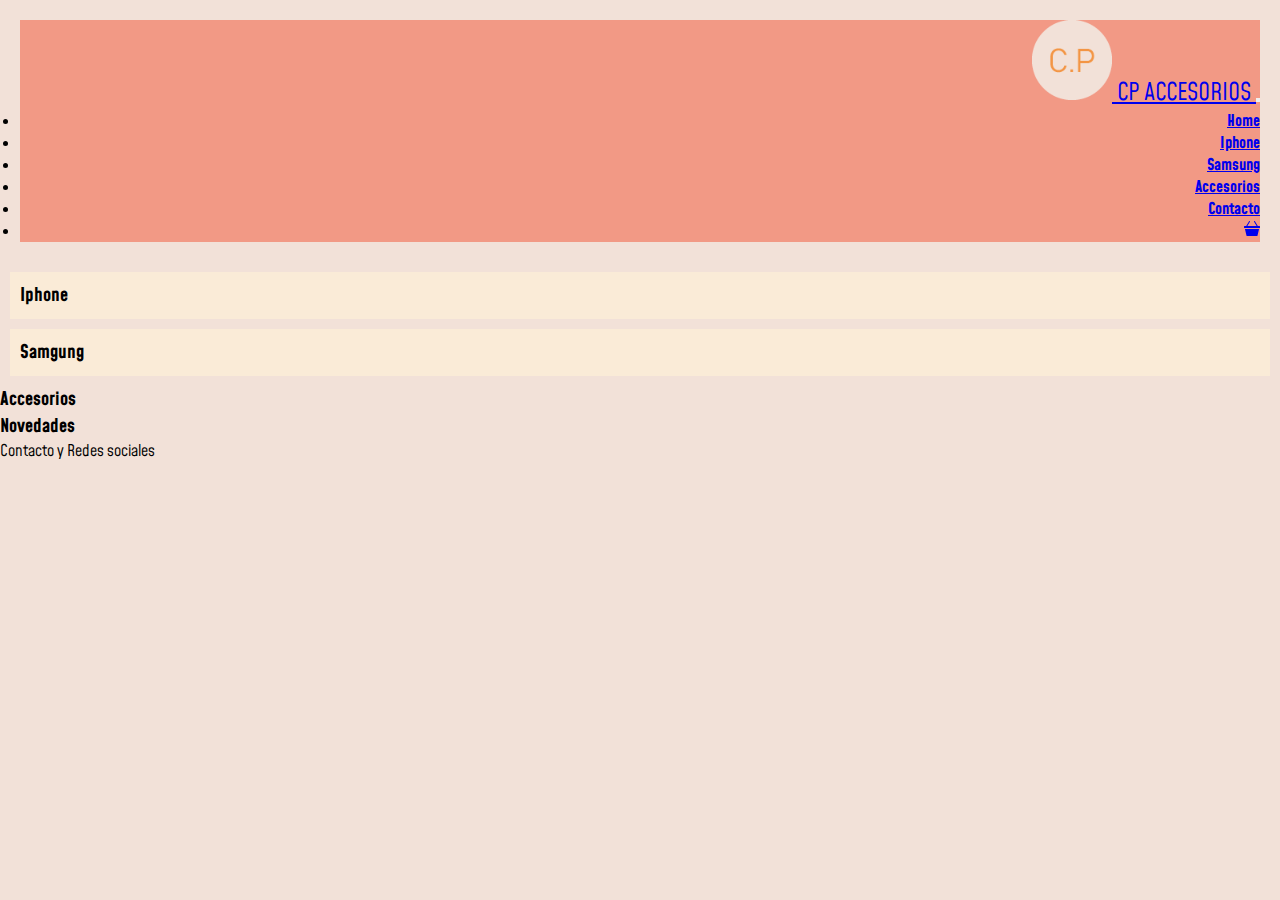
<file: index.html>
<!DOCTYPE html>
<html lang="en">
<head>
    <meta charset="UTF-8">
    <meta http-equiv="X-UA-Compatible" content="IE=edge">
    <meta name="viewport" content="width=device-width, initial-scale=1.0">
    <link href="https://cdn.jsdelivr.net/npm/bootstrap@5.1.3/dist/css/bootstrap.min.css" rel="stylesheet" integrity="sha384-1BmE4kWBq78iYhFldvKuhfTAU6auU8tT94WrHftjDbrCEXSU1oBoqyl2QvZ6jIW3" crossorigin="anonymous">
    <link rel="stylesheet" href="css/estilo.css">
    <title>Home</title>
</head>
<body>
    <header>
        <nav class="navbar navbar-expand-lg navbar-light  mimenu">
            <div class="container-fluid  position-relative">
                <a class="navbar-brand mitexto align-text-middle" href="index.html">
                    <img src="img/Recurso 2.png" alt="logo CP"  width="80" height="80" class="d-inline-block">
                    CP Accesorios
                </a>
              <button class="navbar-toggler" type="button" data-bs-toggle="collapse" data-bs-target="#navbarNav" aria-controls="navbarNav" aria-expanded="false" aria-label="Toggle navigation">
                <span class="navbar-toggler-icon"></span>
              </button>
            <div class="collapse navbar-collapse miItem justify-content-end" id="navbarNav">
                <ul class="navbar-nav">
                  <li class="nav-item">
                    <a class="nav-link active" aria-current="page" href="index.html">Home</a>
                  </li>
                  <li class="nav-item">
                    <a class="nav-link" href="iphone.html">Iphone</a>
                  </li>
                  <li class="nav-item">
                    <a class="nav-link" href="samsgung.html">Samsung</a>
                  </li>
                  <li class="nav-item">
                    <a class="nav-link" href="accesorios.html">Accesorios</a>
                  </li>
                  <li class="nav-item">
                    <a class="nav-link" href="contacto.html">Contacto</a>
                  </li>
                  <li>
                    <a class="nav-link" href="carrito.html"><svg xmlns="http://www.w3.org/2000/svg" width="16" height="16" fill="currentColor" class="bi bi-basket3-fill" viewBox="0 0 16 16">
                      <path d="M5.757 1.071a.5.5 0 0 1 .172.686L3.383 6h9.234L10.07 1.757a.5.5 0 1 1 .858-.514L13.783 6H15.5a.5.5 0 0 1 .5.5v1a.5.5 0 0 1-.5.5H.5a.5.5 0 0 1-.5-.5v-1A.5.5 0 0 1 .5 6h1.717L5.07 1.243a.5.5 0 0 1 .686-.172zM2.468 15.426.943 9h14.114l-1.525 6.426a.75.75 0 0 1-.729.574H3.197a.75.75 0 0 1-.73-.574z"/>
                    </svg></a>
                  </li>
                </ul>
            </div>
            </div>
          </nav>

    </header>
    <section class="iphone">
        <h3>Iphone</h3>
        <div id="produtosIphone">
            
        </div>
    </section>
    <section class="samsung">
        <h3>Samgung</h3>
        <div id="productosSamsung">
        </div>
        
    </section>
    <section class="accesorios">
        <h3>Accesorios</h3>
    </section>
    <section id="novedades">
        <h3>Novedades</h3>
    </section>

    <footer>
        <p>Contacto y Redes sociales</p>
    </footer>

    <script src="https://cdn.jsdelivr.net/npm/bootstrap@5.1.3/dist/js/bootstrap.bundle.min.js" integrity="sha384-ka7Sk0Gln4gmtz2MlQnikT1wXgYsOg+OMhuP+IlRH9sENBO0LRn5q+8nbTov4+1p" crossorigin="anonymous"></script>
    <script src="js/main.js"></script>
</body>
</html>
</file>
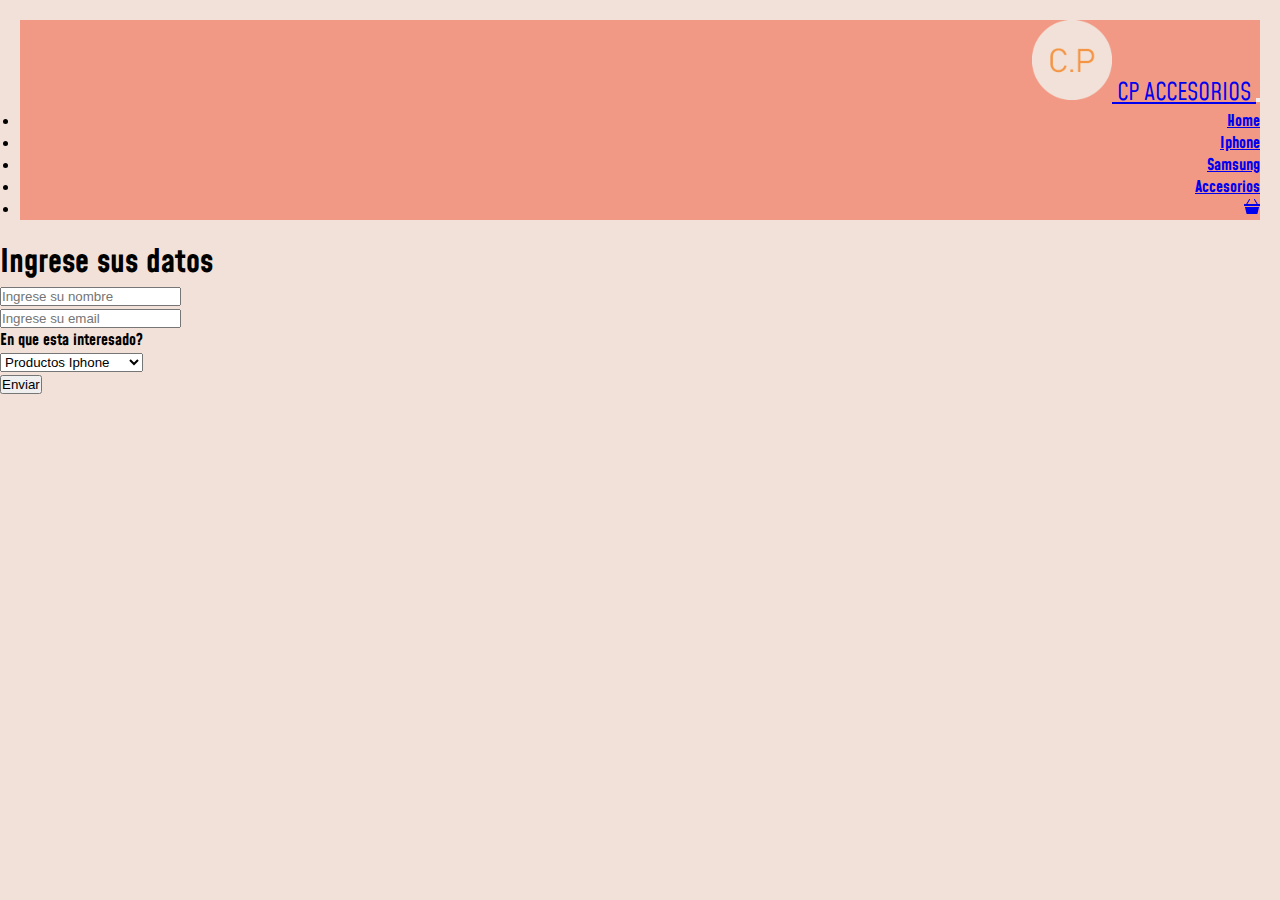
<file: contacto.html>
<!DOCTYPE html>
<html lang="en">
<head>
    <meta charset="UTF-8">
    <meta http-equiv="X-UA-Compatible" content="IE=edge">
    <meta name="viewport" content="width=device-width, initial-scale=1.0">
    <link href="https://cdn.jsdelivr.net/npm/bootstrap@5.1.3/dist/css/bootstrap.min.css" rel="stylesheet" integrity="sha384-1BmE4kWBq78iYhFldvKuhfTAU6auU8tT94WrHftjDbrCEXSU1oBoqyl2QvZ6jIW3" crossorigin="anonymous">
    <link rel="stylesheet" href="css/estilo.css">
    <title>Contacto</title>
   
</head>
<body>
    <header>
            <nav class="navbar navbar-expand-lg navbar-light  mimenu">
                <div class="container-fluid  position-relative">
                    <a class="navbar-brand mitexto align-text-middle" href="index.html">
                        <img src="img/Recurso 2.png" alt="logo CP"  width="80" height="80" class="d-inline-block">
                        CP Accesorios
                    </a>
                  <button class="navbar-toggler" type="button" data-bs-toggle="collapse" data-bs-target="#navbarNav" aria-controls="navbarNav" aria-expanded="false" aria-label="Toggle navigation">
                    <span class="navbar-toggler-icon"></span>
                  </button>
                <div class="collapse navbar-collapse miItem justify-content-end" id="navbarNav">
                    <ul class="navbar-nav">
                      <li class="nav-item">
                        <a class="nav-link active" aria-current="page" href="index.html">Home</a>
                      </li>
                      <li class="nav-item">
                        <a class="nav-link" href="iphone.html">Iphone</a>
                      </li>
                      <li class="nav-item">
                        <a class="nav-link" href="samsgung.html">Samsung</a>
                      </li>
                      <li class="nav-item">
                        <a class="nav-link" href="accesorios.html">Accesorios</a>
                      </li>
                    <li>
                    <a class="nav-link" href="carrito.html"><svg xmlns="http://www.w3.org/2000/svg" width="16" height="16" fill="currentColor" class="bi bi-basket3-fill" viewBox="0 0 16 16">
                      <path d="M5.757 1.071a.5.5 0 0 1 .172.686L3.383 6h9.234L10.07 1.757a.5.5 0 1 1 .858-.514L13.783 6H15.5a.5.5 0 0 1 .5.5v1a.5.5 0 0 1-.5.5H.5a.5.5 0 0 1-.5-.5v-1A.5.5 0 0 1 .5 6h1.717L5.07 1.243a.5.5 0 0 1 .686-.172zM2.468 15.426.943 9h14.114l-1.525 6.426a.75.75 0 0 1-.729.574H3.197a.75.75 0 0 1-.73-.574z"/>
                    </svg></a>
                  </li>
                </div>
                </div>
              </nav>
     </header>

 <div class="container" id="datosPost">
     <form id="formulario" >
         <h1>Ingrese sus datos</h1>
            <div class="form-field">
                <input type="text" id="nombreU"  placeholder="Ingrese su nombre" autocomplete="off"/>
                <small></small>
            </div>
            <div class="form-field">
                <input type="email" id="emailU" placeholder="Ingrese su email" autocomplete="off"/>
                <small></small>
            </div> 
            <h4>En que esta interesado?</h4>
            <div class="form-field">
                <select id="interes">
                    <option value="1">Productos Iphone</option>
                    <option value="2">Productos  Samsung</option>
                    <option value="3"> Otros accesorios</option>
                </select>
                <small></small>
            </div>
            <!--Esto aparece segun la eleccion de arriba -->
            <div id="elecc2">

                    <div class="form-field" id="productosIphone">
                        <input type="text" id="formIphone" placeholder="Que modelo estas buscando?" autocomplete="off"/>
                    </div>
           
                    <div class="form-field" id="productosSamsung">
                        <input type="text" id="formSamsung" placeholder="Que modelo estas buscando?" autocomplete="off"/>
                    </div>
                    
                    <div class="form-field" id="otrosAcc">
                        <input type="text" id="formOtros" placeholder="Que otros accesorios te gustaria encontrar?" autocomplete="off"/>
                    </div>
            </div>
            <div class="form-field">
                <button type="submit" id="btn">Enviar</button>
                <div id="mostrarFinal">
         
                </div> 
            </div>
        </div>      
     </form>

 </div>
    <script src="./jquery-3.6.0.min.js"></script>
    <script src="js/form.js"></script>
</body>
</html>
</file>
<file: css/estilo.css>
@import url('https://fonts.googleapis.com/css2?family=Mohave:wght@300&display=swap');
*{
    margin: 0;
    padding: 0;
    box-sizing: border-box;
}

body{
    background-color:#F2E1D8;
    font-family: 'Mohave', sans-serif;
}
header{
    text-align:right;
    padding:20px;

}

.iphone{
    display: flex;
    text-align: center;
    font-weight: bold;
    background-color: antiquewhite;
    margin: 10px;
     padding: 10px;
}
.samsung{
    display: flex;
    text-align: center;
    font-weight: bold;
    background-color: antiquewhite;
    margin: 10px;
  padding: 10px;
}
.promociones{
    display: flex;
    text-align: center;
    font-weight: bold;
    background-color: antiquewhite;
    margin: 10px;
     padding: 10px;
}

/*contacto*/
#productosIphone, #productosSamsung, #otrosAcc{
    display: none;
}

 .mimenu{
    background-color:#F29985;
    margin: 0%;
}
.mitexto{
    text-transform: uppercase;
           
            font-size:150%;

}
.miItem{
    font-weight: bold;
    font-size: medium;
}
#misProductos{
    background-color:#F29544 ;
}

/*.miStock{
    background-color:#F29544 ;
    margin: 1%;
    width: 18rem;
}*/
#miBoton{
    background-color: #F2C849;
    border-color: bisque;
}
</file>
